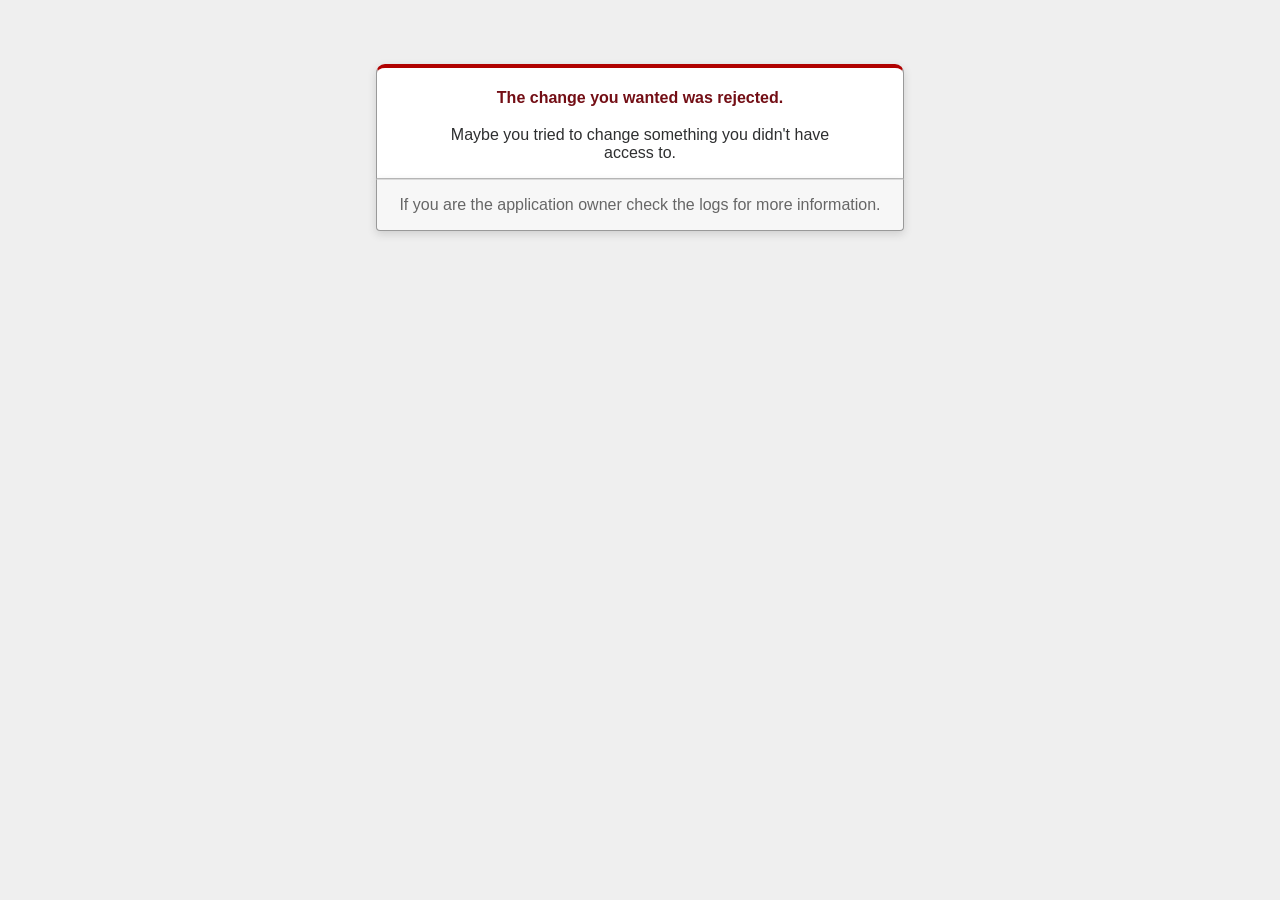
<file: rails-longest-word-game/public/422.html>
<!DOCTYPE html>
<html>
<head>
  <title>The change you wanted was rejected (422)</title>
  <meta name="viewport" content="width=device-width,initial-scale=1">
  <style>
  .rails-default-error-page {
    background-color: #EFEFEF;
    color: #2E2F30;
    text-align: center;
    font-family: arial, sans-serif;
    margin: 0;
  }

  .rails-default-error-page div.dialog {
    width: 95%;
    max-width: 33em;
    margin: 4em auto 0;
  }

  .rails-default-error-page div.dialog > div {
    border: 1px solid #CCC;
    border-right-color: #999;
    border-left-color: #999;
    border-bottom-color: #BBB;
    border-top: #B00100 solid 4px;
    border-top-left-radius: 9px;
    border-top-right-radius: 9px;
    background-color: white;
    padding: 7px 12% 0;
    box-shadow: 0 3px 8px rgba(50, 50, 50, 0.17);
  }

  .rails-default-error-page h1 {
    font-size: 100%;
    color: #730E15;
    line-height: 1.5em;
  }

  .rails-default-error-page div.dialog > p {
    margin: 0 0 1em;
    padding: 1em;
    background-color: #F7F7F7;
    border: 1px solid #CCC;
    border-right-color: #999;
    border-left-color: #999;
    border-bottom-color: #999;
    border-bottom-left-radius: 4px;
    border-bottom-right-radius: 4px;
    border-top-color: #DADADA;
    color: #666;
    box-shadow: 0 3px 8px rgba(50, 50, 50, 0.17);
  }
  </style>
</head>

<body class="rails-default-error-page">
  <!-- This file lives in public/422.html -->
  <div class="dialog">
    <div>
      <h1>The change you wanted was rejected.</h1>
      <p>Maybe you tried to change something you didn't have access to.</p>
    </div>
    <p>If you are the application owner check the logs for more information.</p>
  </div>
</body>
</html>
</file>
